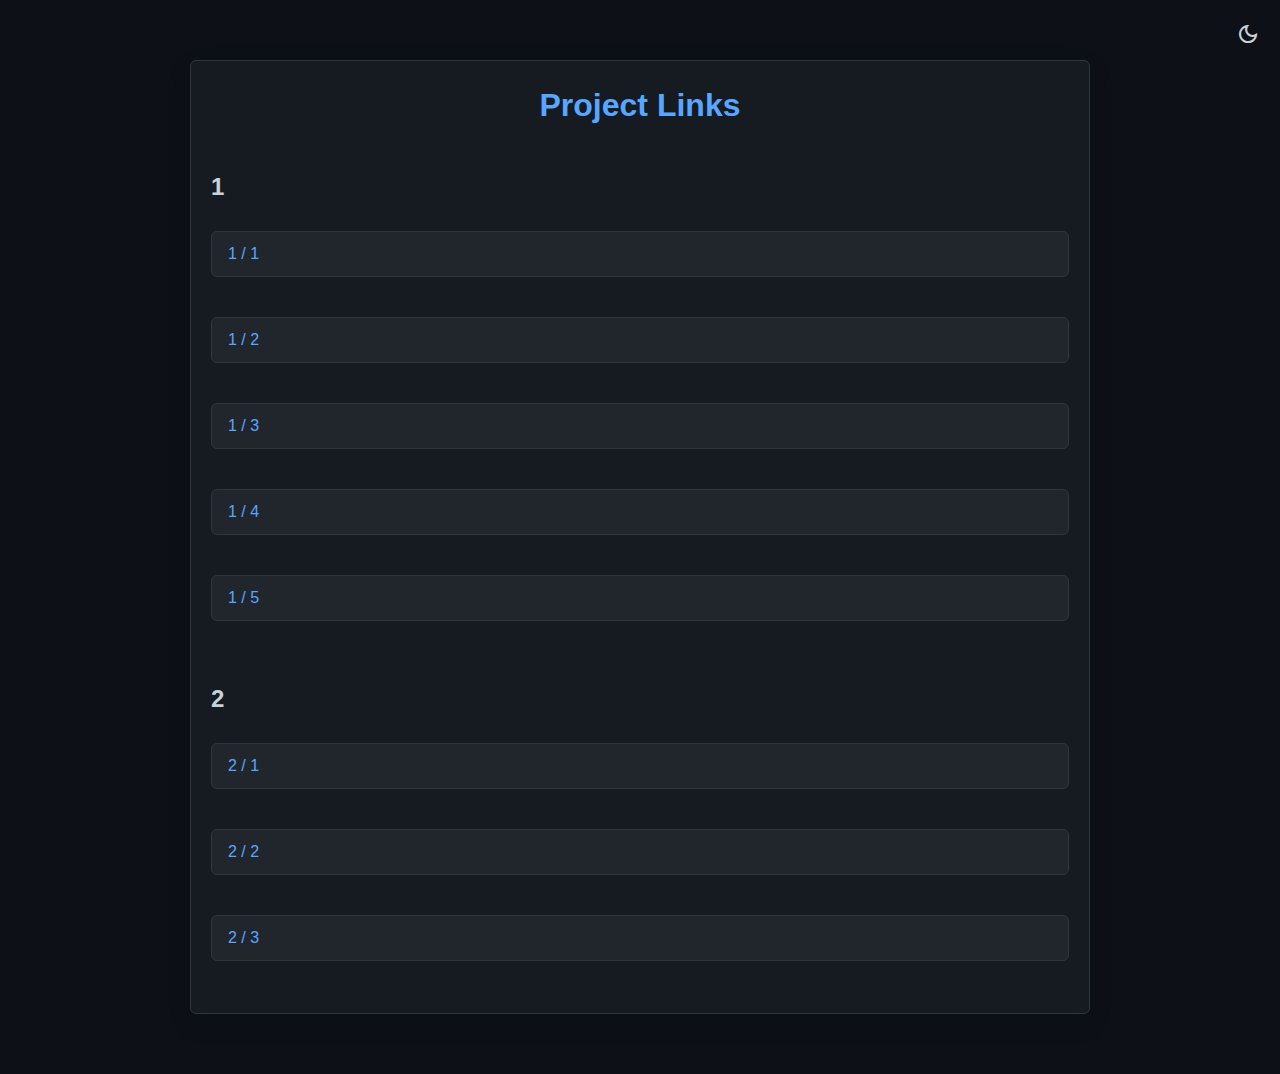
<file: index.html>
<!DOCTYPE html>
<html lang="en">
    <head>
        <meta charset="UTF-8" />
        <meta name="viewport" content="width=device-width, initial-scale=1.0" />
        <title>Project Links</title>
        <link
            rel="stylesheet"
            href="https://fonts.googleapis.com/css2?family=Material+Symbols+Outlined:opsz,wght,FILL,GRAD@20..48,100..700,0..1,-50..200"
        />
        <link rel="stylesheet" href="styles.css" />
    </head>
    <body>
        <div class="container">
            <div class="theme-toggle">
                <span
                    id="light-icon"
                    class="material-symbols-outlined"
                    style="display: none"
                >
                    light_mode
                </span>
                <span id="dark-icon" class="material-symbols-outlined">
                    dark_mode
                </span>
            </div>
            <h1>Project Links</h1>
            <div id="links"></div>
            <!-- Сюда будут добавлены ссылки -->
        </div>

        <!-- Подключаем JavaScript -->
        <script src="script.js?v2.3.1"></script>
    </body>
</html>
</file>
<file: styles.css>
/* Сброс стилей для консистентности */
* {
    box-sizing: border-box;
    margin: 0;
    padding: 0;
}

body {
    font-family: -apple-system, BlinkMacSystemFont, "Segoe UI", Roboto,
        "Helvetica Neue", Arial, sans-serif;
    line-height: 1.5;
    background-color: var(--background-color);
    color: var(--text-color);
    margin: 0;
    padding: 0;
    transition: background-color 0.3s, color 0.3s;
}

.material-symbols-outlined {
    font-variation-settings: "FILL" 0, "wght" 400, "GRAD" 0, "opsz" 24;
}

/* Темные и светлые темы с использованием CSS переменных */
:root {
    --background-color: #0d1117; /* Фон для темной темы */
    --container-bg-color: #161b22;
    --text-color: #c9d1d9;
    --link-bg-color: #21262d;
    --link-text-color: #58a6ff;
    --border-color: #30363d;
    --link-hover-bg-color: #2d333b;
    --link-hover-border-color: #58a6ff;
    --link-hover-text-color: #c9d1d9;
}

body.light-theme {
    --background-color: #f6f8fa; /* Фон для светлой темы */
    --container-bg-color: #ffffff;
    --text-color: #24292e;
    --link-bg-color: #f6f8fa;
    --link-text-color: #0366d6;
    --border-color: #e1e4e8;
    --link-hover-bg-color: #f4f7f9;
    --link-hover-border-color: #0366d6;
    --link-hover-text-color: #24292e;
}

/* Контейнер для всей страницы */
.container {
    max-width: 900px;
    margin: 60px auto;
    padding: 20px;
    background-color: var(--container-bg-color);
    border-radius: 6px;
    box-shadow: 0 8px 24px rgba(0, 0, 0, 0.12);
    border: 1px solid var(--border-color);
}

/* Стиль заголовка */
h1 {
    font-size: 2rem;
    font-weight: 600;
    color: var(--link-text-color);
    text-align: center;
    margin-bottom: 20px;
}

/* Переключатель тем в правом верхнем углу */
.theme-toggle {
    position: absolute;
    top: 20px;
    right: 20px;
    cursor: pointer;
    font-size: 24px;
}

.material-icons {
    font-size: 32px;
    color: var(--text-color);
}

/* Стиль заголовков для папок */
h2 {
    color: var(--text-color);
    font-size: 1.5rem;
    margin-top: 20px;
    margin-bottom: 10px;
}

/* Стиль ссылок */
#links a {
    display: block;
    padding: 10px 16px;
    margin: 8px 0;
    background-color: var(--link-bg-color);
    border-radius: 6px;
    color: var(--link-text-color);
    font-size: 16px;
    font-weight: 500;
    text-decoration: none;
    border: 1px solid var(--border-color);
    transition: background-color 0.2s, border-color 0.2s, color 0.2s;
}

#links a:hover {
    background-color: var(--link-hover-bg-color);
    border-color: var(--link-hover-border-color);
    color: var(--link-hover-text-color);
}

/* Контейнер для ссылок */
#links {
    display: flex;
    flex-direction: column;
    gap: 8px;
}

/* Медиазапрос для мобильных устройств */
@media (max-width: 600px) {
    .container {
        padding: 15px;
    }

    h1 {
        font-size: 1.5rem;
    }

    #links a {
        font-size: 14px;
        padding: 8px 12px;
    }
}
</file>
